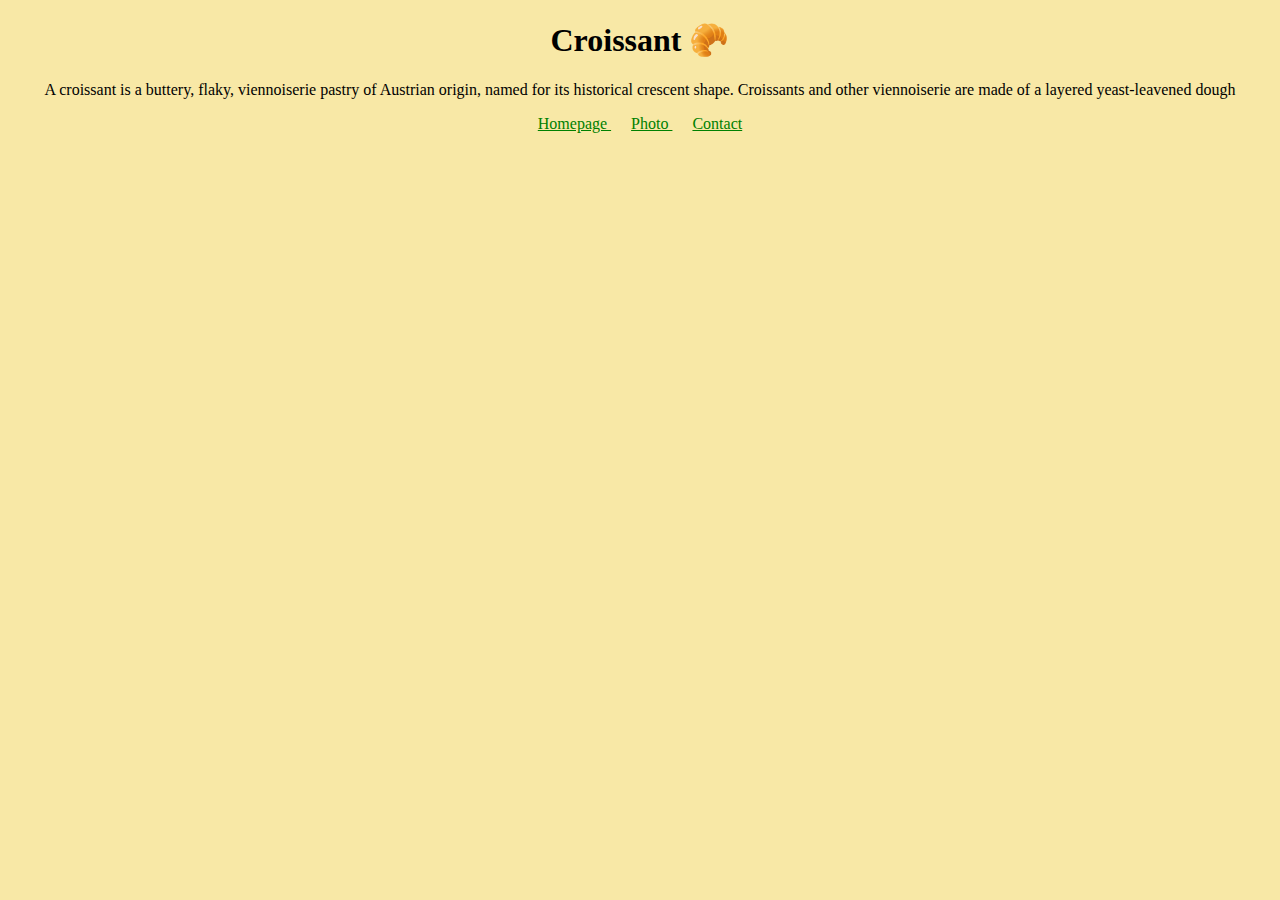
<file: index.html>
<!-- @format -->

<!DOCTYPE html>
<html lang="en">
  <head>
    <meta charset="UTF-8" />
    <meta
      name="description"
      content="Enter to the world of the best Croissant in Lisbon"
    />
    <link rel="stylesheet" href="/css/style.css" />
    <title>The best croissant in Lisbon - LisbonneCroissant.com</title>
  </head>
  <body>
    <h1>Croissant 🥐</h1>
    <p>
      A croissant is a buttery, flaky, viennoiserie pastry of Austrian origin,
      named for its historical crescent shape. Croissants and other viennoiserie
      are made of a layered yeast-leavened dough
    </p>
    <footer>
      <a href="/index.html" title="Home"> Homepage </a>
      <a href="/photo.html" title="Croissants Photo"> Photo </a>
      <a href="/contact.html" title="Contact LisbonneCroissant.com">
        Contact
      </a>
    </footer>
  </body>
</html>
</file>
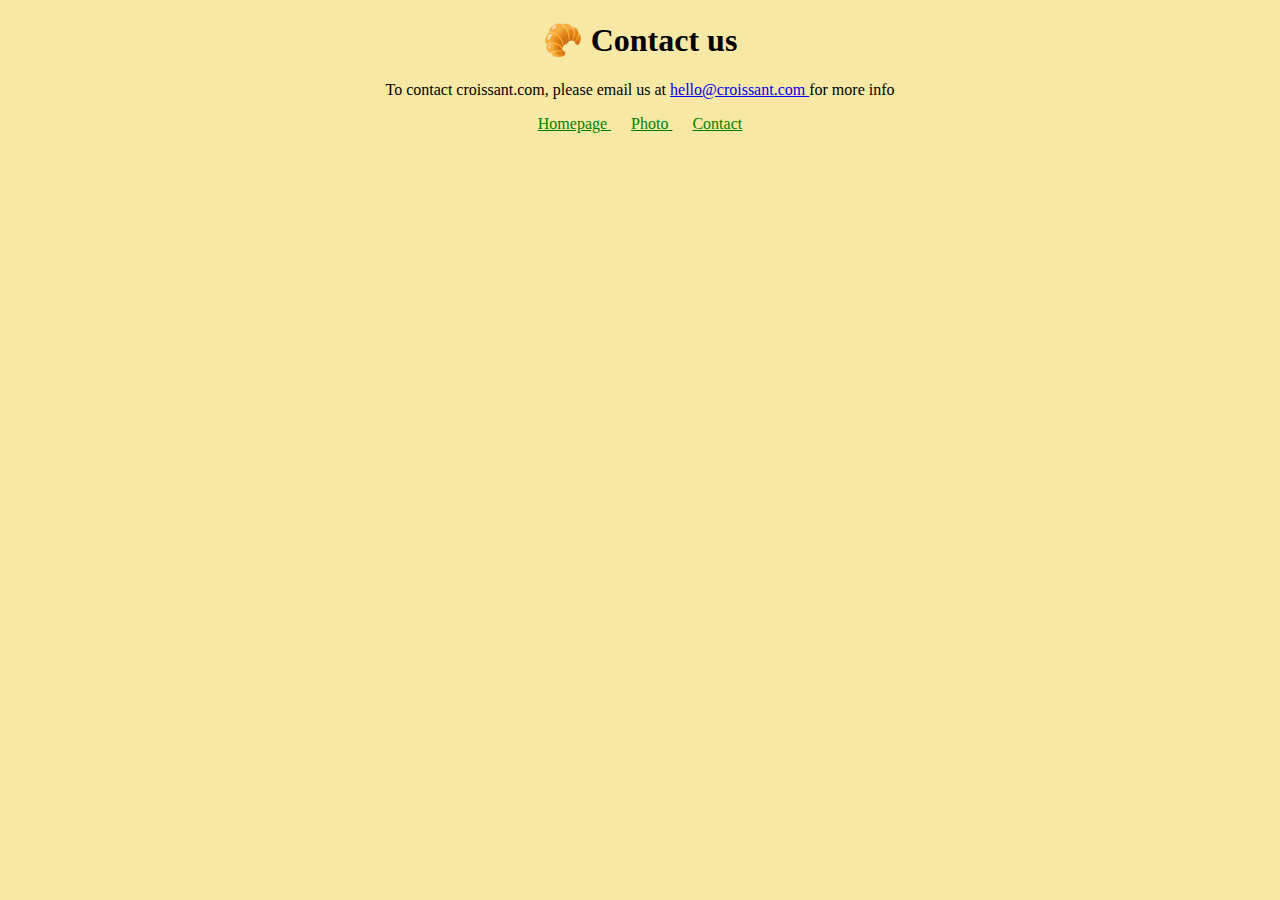
<file: contact.html>
<!-- @format -->

<!DOCTYPE html>
<html lang="en">
  <head>
    <meta charset="UTF-8" />
    <meta
      name="description"
      content="You can find our contacts in this section! Contact us to learn more about our homemade Croissants"
    />
    <link rel="stylesheet" href="/css/style.css" />

    <title>Contact Us - LisbonneCroissant.com</title>
  </head>
  <body>
    <h1>🥐 Contact us</h1>

    <p>
      To contact croissant.com, please email us at
      <a href="mailto:hello@croissant.com" title="contact us by e-mail">
        hello@croissant.com
      </a>
      for more info
    </p>

    <footer>
      <a href="/index.html" title="Home"> Homepage </a>
      <a href="/photo.html" title="Croissants Photo"> Photo </a>
      <a href="/contact.html" title="Contact LisbonneCroissant.com">
        Contact
      </a>
    </footer>
  </body>
</html>
</file>
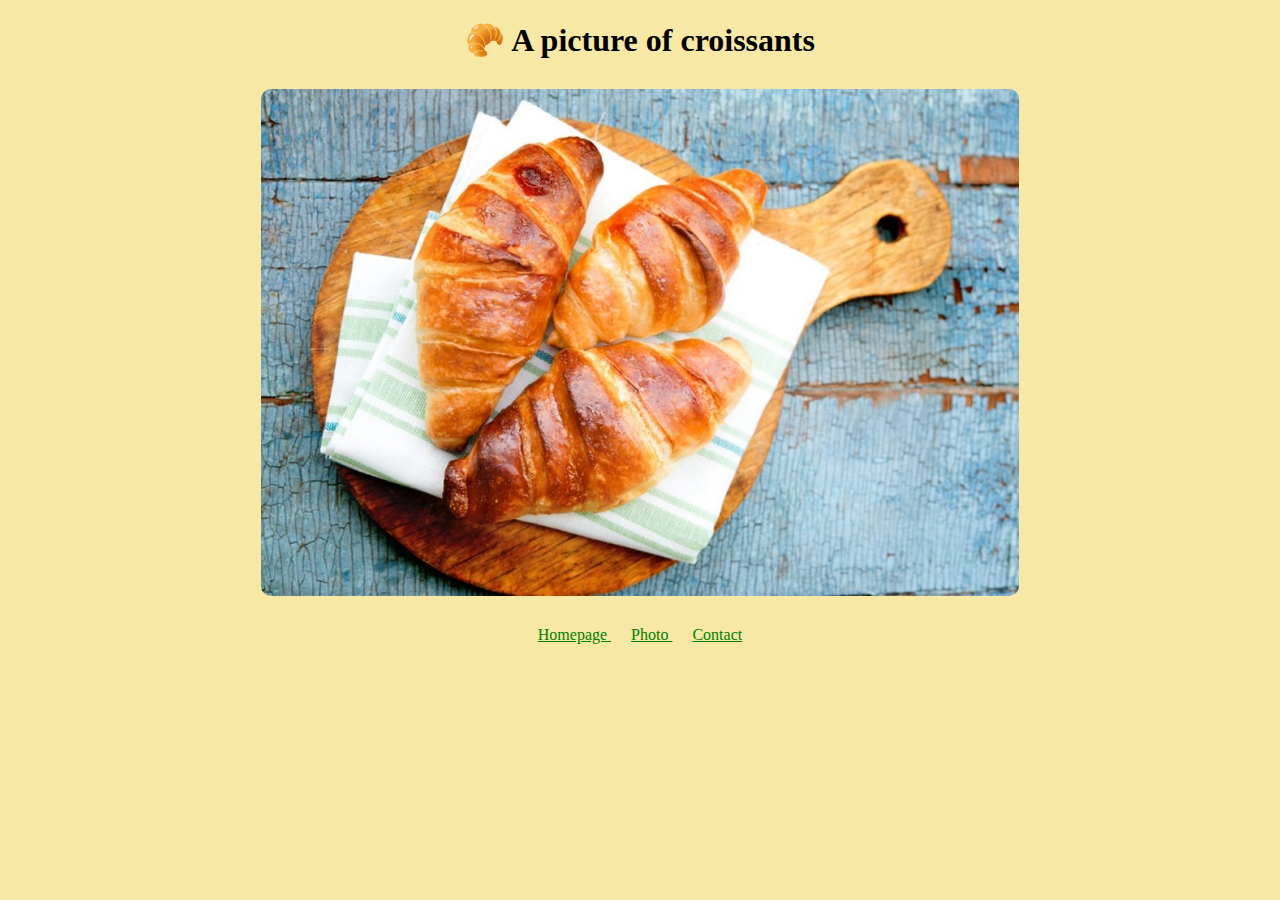
<file: photo.html>
<!-- @format -->

<!DOCTYPE html>
<html lang="en">
  <head>
    <meta charset="UTF-8" />
    <meta
      name="description"
      content="What the perfect croissant in town looks like, the taste is even better!"
    />
    <link rel="stylesheet" href="/css/style.css" />

    <title>An example of our Croissants - LisbonneCroissant.com</title>
  </head>
  <body>
    <h1>🥐 A picture of croissants</h1>
    <img
      src="/images/croissants.jpg"
      alt="Golden-Croissants"
      class="croissant-photo"
    />
    <footer>
      <a href="/index.html" title="Home"> Homepage </a>
      <a href="/photo.html" title="Croissants Photo"> Photo </a>
      <a href="/contact.html" title="Contact LisbonneCroissant.com">
        Contact
      </a>
    </footer>
  </body>
</html>
</file>
<file: css/style.css>
/** @format */

body {
  background: #f8e8a6;
}

h1,
p {
  text-align: center;
}

footer {
  text-align: center;
}

footer a {
  margin: 0 10px;
  color: green;
}

.croissant-photo {
  max-width: 60%;
  border-radius: 10px;
  display: block;
  margin: 30px auto;
}
</file>
